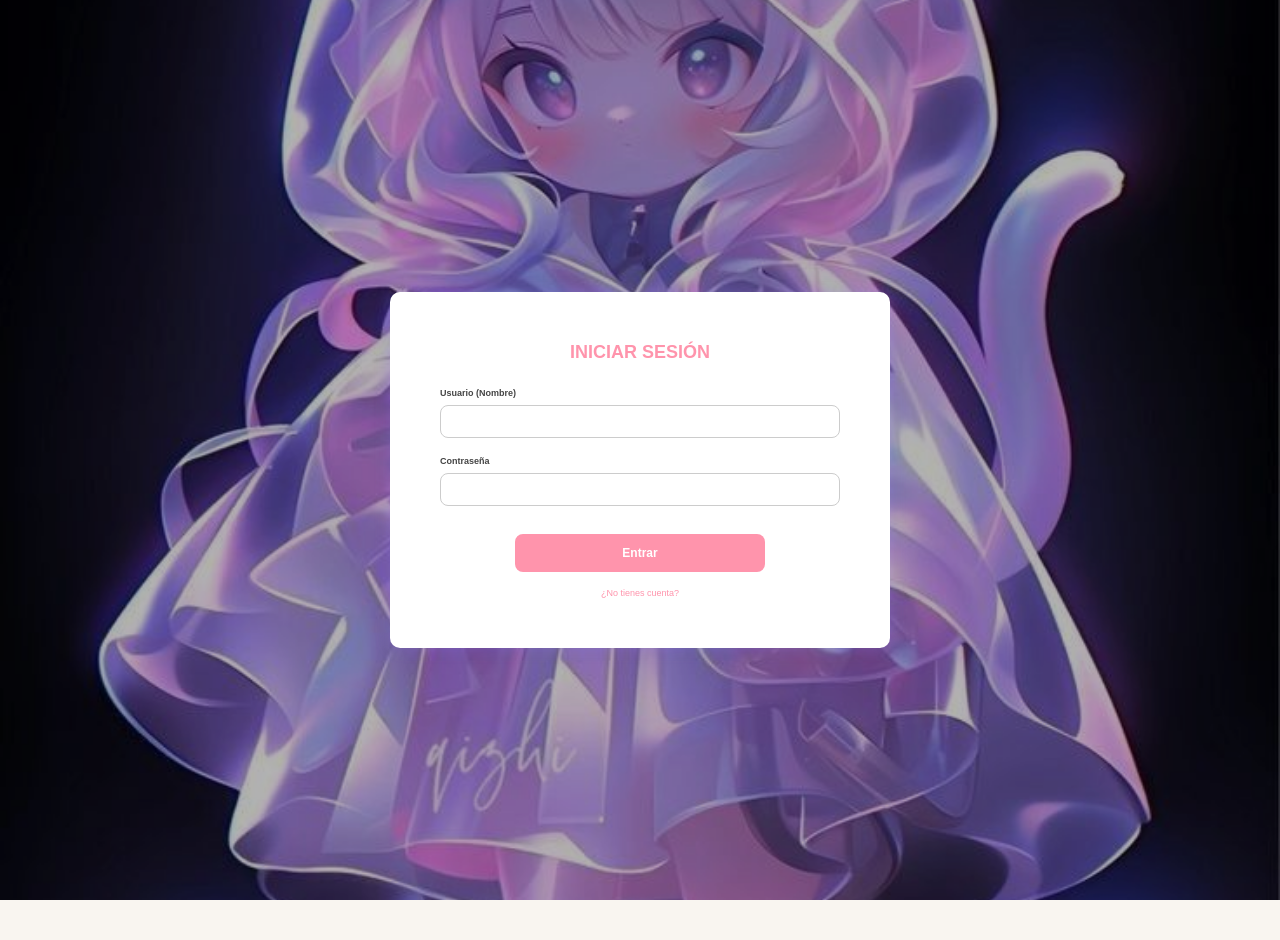
<file: login.html>
<!DOCTYPE html>
<html lang="es">
<head>
    <meta charset="UTF-8" />
    <meta name="viewport" content="width=device-width, initial-scale=1.0" />
    <title>Inicio de sesión</title>
    <link rel="stylesheet" href="CSS/registro.css" />
</head>

<body>
    <div class="background"></div>
    <div class="form-container">
    <form class="formulario" action="php/login.php" method="post">
        <section class="sec-informacion">
        <h2>INICIAR SESIÓN</h2>
        <div class="grupos">
            <label for="usuario">Usuario (Nombre)</label>
            <input type="text" id="usuario" name="usuario" required />
        </div>
        <div class="grupos">
            <label for="password">Contraseña</label>
            <input type="password" id="password" name="password" required />
        </div>
        <button class="btn">Entrar</button>
        <p class="link"><a href="Registro.html">¿No tienes cuenta?</a></p>
    </section>
</form>
</body>

</html>
</file>
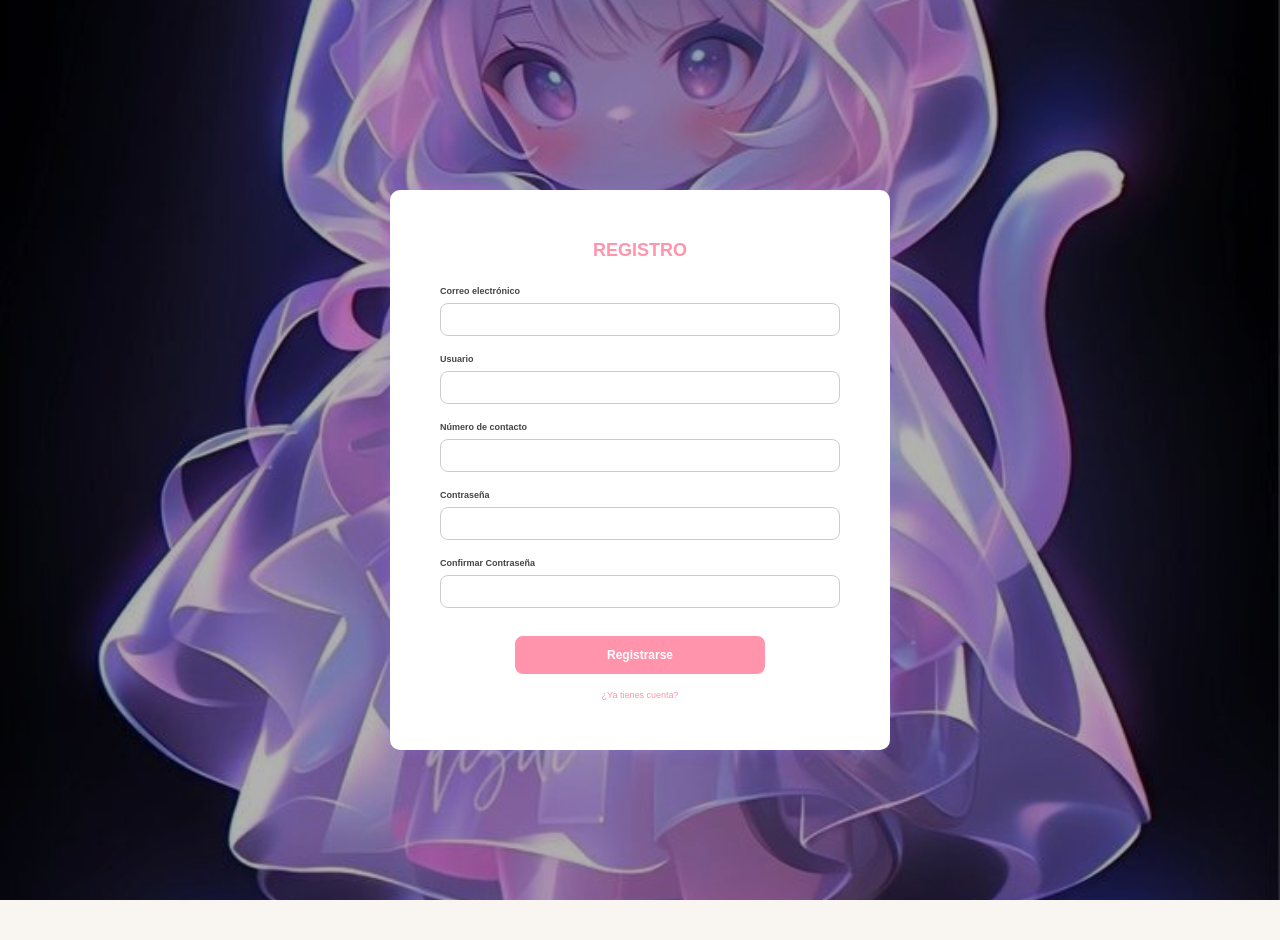
<file: Registro.html>
<!DOCTYPE html>
<html lang="es">
<head>
    <meta charset="UTF-8" />
    <meta name="viewport" content="width=device-width, initial-scale=1.0" />
    <title>Registro</title>
    <link rel="stylesheet" href="CSS/registro.css" />
</head>
<body>
    <div class="background"></div> 
  <div class="form-container">
    <form id="form" class="formulario" action="php/registro.php" method="POST">
        <section>
            <h2>REGISTRO</h2>

            <div class="grupos">
                <label for="email">Correo electrónico</label>
                <input type="email" id="email" name="email" required/>
            </div>

            <div class="grupos">
                <label for="name">Usuario</label>
                <input type="text" id="name" name="name" required/>
            </div>

            <div class="grupos">
                <label for="telefono">Número de contacto</label>
                <input type="tel" id="telefono" name="telefono" required/>
            </div>

            <div class="grupos">
                <label for="password">Contraseña</label>
                <input type="password" id="password" name="password" required/>
            </div>

            <div class="grupos">
                <label for="confirm-password">Confirmar Contraseña</label>
                <input type="password" id="confirm-password" required/>
            </div>

            <p id="warnings" style="color: red; font-size: 14px; margin-top: 10px;"></p>

            <button class="btn" type="submit">Registrarse</button>

            <p class="link">
                <a href="login.html">¿Ya tienes cuenta?</a>
            </p>
        </section>
    </form>
    <script src="js/registro.js"></script>
</body>
</html>
</file>
<file: CSS/registro.css>
:root {
	--primary-color: #FF94AC;
	--background-color: #f9f5f0;
	--dark-color: #151515;
}
html {
    font-size: 62.5%;
    font-family: 'Poppins', sans-serif;
}

* {
    margin: 0;
    padding: 0;
    box-sizing: border-box;
}

body {
  background-color: var(--background-color);
  display: flex;
  justify-content: center;
  align-items: center;
  min-height: 100vh;
  padding: 20px;
}
.background {
  position: fixed;
  top: 0;
  left: 0;
  width: 100%;
  height: 100%;
  background: url("../img/animelog.jpg") no-repeat center center/cover;
  filter: brightness(0.7);
  z-index: -1;
}

/* Contenedor para centrar el formulario */
.form-container {
  display: flex;
  justify-content: center;
  align-items: center;
  min-height: 100vh;
  padding: 20px;
}


form {
  background-color: white;
  width: 450px;
  padding: 40px 35px;
  border-radius: 10px;
  box-shadow: 0 0 15px rgba(150, 120, 250, 0.3);
  display: flex;
  flex-direction: column;
}

h2 {
  font-size: 1.5rem;
  font-weight: 700;
  color: var(--primary-color);
  margin-bottom: 25px;
  text-align: center;
}

label {
  display: block;
  margin-bottom: 7px;
  font-weight: 600;
  color: #444;
  font-size: 0.9rem;
}

input[type="text"],
input[type="tel"],
input[type="email"],
input[type="password"] {
  width: 100%;
  padding: 10px 12px;
  margin-bottom: 18px;
  border: 1.5px solid #ccc;
  border-radius: 8px;
  font-size: 1rem;
  transition: border-color 0.3s ease;
}

input:focus {
  outline: none;
  border-color: #6e40f3;
  box-shadow: 0 0 6px rgba(110, 64, 243, 0.5);
}

.btn {
  background-color: var(--primary-color);
  color: white;
  padding: 12px 0;
  border: none;
  border-radius: 8px;
  font-weight: 700;
  font-size: 1.1rem;
  cursor: pointer;
  transition: background-color 0.3s ease;
  margin-top: 10px;
  display: block;     /* Hace que el botón se comporte como bloque */
  width: 100%;        /* Ocupa todo el ancho del formulario */
  max-width: 200px;   /* Máximo ancho */
  margin-left: auto;  /* Centra horizontalmente */
  margin-right: auto; /* Centra horizontalmente */
}


.btn:hover {
  background-color: var(--secundario-color);
}

.link {
  margin-top: 15px;
  text-align: center;
}

.link a {
  color: var(--primary-color);
  text-decoration: none;
  font-size: 0.9rem;
}

.link a:hover {
  text-decoration: underline;
}

/*responsive*/ 

@media (max-width: 480px) {
  body {
    padding: 10px;
  }

  form {
    width: 100%;
    max-width: 330px;
    padding: 20px;
  }

  h2 {
    font-size: 1.3rem;
  }

  input {
    font-size: 0.9rem;
  }

  .btn {
    font-size: 1rem;
    padding: 10px 0;
  }
}

/* responsive laptp */

@media (min-width: 1024px) {
  form {
    width: 500px;
    padding: 50px;
  }

  h2 {
    font-size: 1.8rem;
  }

  input {
    font-size: 1.1rem;
  }

  .btn {
    font-size: 1.2rem;
    max-width: 250px;
  }
}
</file>
